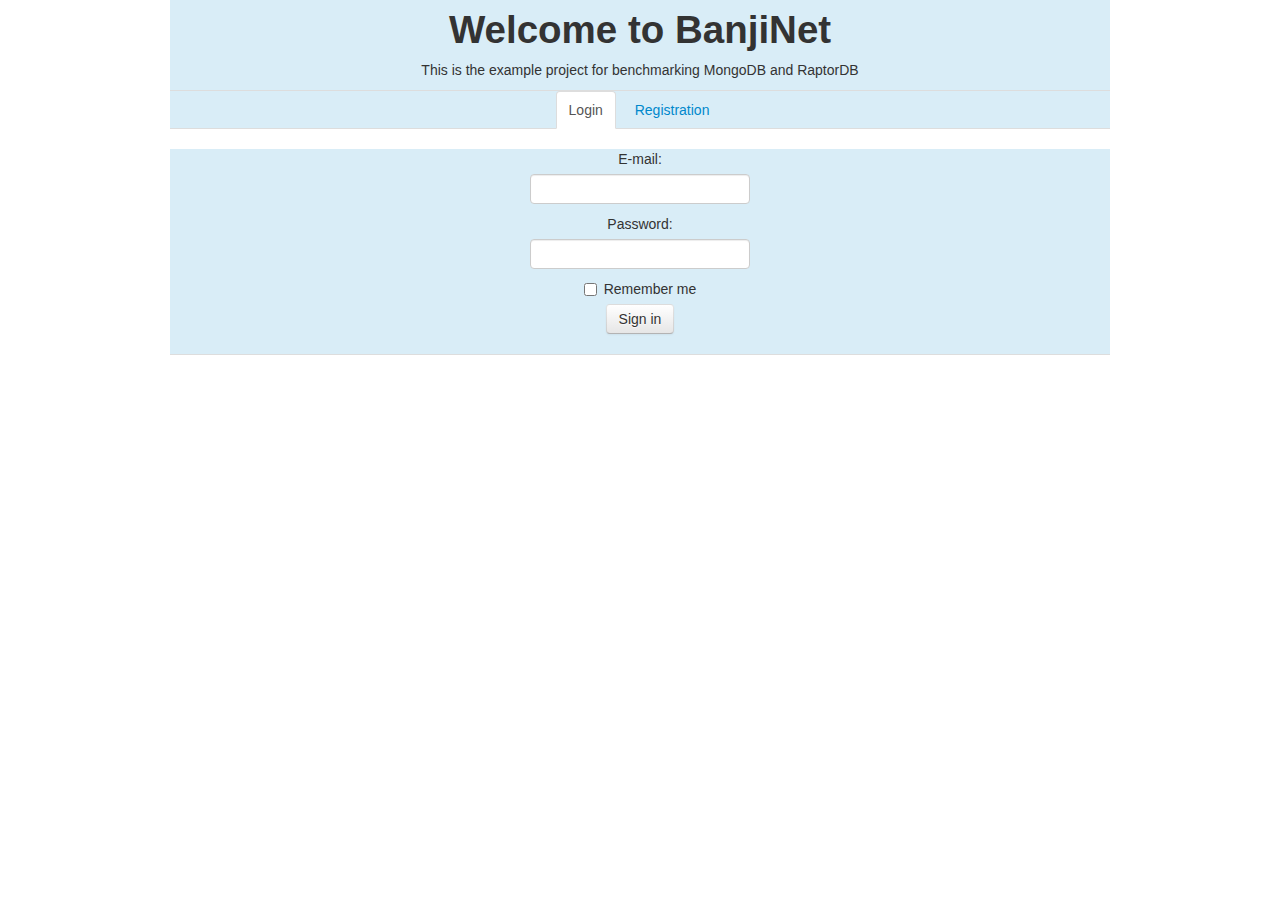
<file: index.html>
<!DOCTYPE html>
<html>
<head>
    <meta http-equiv="X-UA-Compatible" content="IE=edge">
    <meta name="viewport" content="width=device-width, initial-scale=1">
    <title>BanjiNet - Login</title>
    <script src="https://ajax.googleapis.com/ajax/libs/jquery/1.11.3/jquery.min.js"></script>
    <link rel="stylesheet" href="bootstrap/css/bootstrap.min.css">
    <link rel="stylesheet" href="css/login.css">
    <script src="js/loginform.js"></script>
</head>
<body> <!--background="src/backgroundlogin.jpg"-->
    <div class="container text-center nav-tabs">
        <div class="jumbotron">
            <h1>Welcome to BanjiNet</h1>
            <p>This is the example project for benchmarking MongoDB and RaptorDB</p>
        </div>
    </div>
    <div class="container">
        <ul class="nav nav-tabs">
            <li class="active"><a href="#tab1" data-toggle="tab">Login</a></li>
            <li><a href="#tab2" data-toggle="tab">Registration</a></li>
        </ul>
    </div>
    <!--login-->
    <div id="fields" class="tab-content nav-tabs container">
        <div class="tab-pane active" id="tab1">
            <div class="col-lg-6 center-block"><!-- using 1000hz form validator -->
                <form action="php/login.php" id="signin" class="form-vertical" role="form" method="post">
                    <div class="form-group">
                        <label for="emailsignin" class="control-label">E-mail: </label>
                        <input type="email" name="email" class="form-control" id="emailsignin" required>
                    </div>
                    <div class="form-group">
                        <label for="passwordsignin" class="control-label">Password: </label>
                        <input type="password" name="password" class="form-control" id="passwordsignin" required>
                    </div>
                    <div class="checkbox form-inline">
                        <label>
                            <input type="checkbox" name="remember" id="remember"> Remember me
                        </label>
                    </div>
                    <div class="form-group">
                        <input id="signinbtn" type="Button" class="btn btn-default" value="Sign in">
                        <span id="msgsignin">You don't have account please <a href="php/login.php">Sign up</a></span>
                    </div>
                </form>
            </div>
        </div>
        <!--sign up-->
        <div class="tab-pane" id="tab2">
            <div class="col-lg-6 center-block"><!-- using 1000hz form validator -->
                <form id="signup-form" class="form-vertical" role="form" method="post" data-toggle="validator">
                    <div class="form-group">
                        <label for="email" class="control-label">Your email address: </label>
                        <input type="email" name="emails" class="form-control" id="email" value="" required>
                        <div class="help-block with-errors"></div>
                    </div>
                    <div class="form-group">
                        <label for="firstname" class="control-label">Your first name: </label>
                        <input type="text" name="firstnames" class="form-control" id="firstname" data-minlength="2" value="" required>
                        <div class="help-block with-errors"></div>
                    </div>
                    <div class="form-group">
                        <label for="lastname" class="control-label">Your last name: </label>
                        <input type="text" name="lastnames" class="form-control" id="lastname" data-minlength="2" value="" required>
                        <div class="help-block with-errors"></div>
                    </div>
                    <div class="form-group">
                        <label for="password" class="control-label">Choose a password: </label>
                        <input type="password" name="passwords" class="form-control" id="password" data-minlength="6" required>
                        <div class="help-block with-errors"></div>
                    </div>
                    <div class="form-group">
                        <label for="password" class="control-label">Confirm a password: </label>
                        <input type="password" name="passwords" class="form-control" id="repeatedpwd" data-minlength="5" data-match="#password" required>
                        <div class="help-block with-errors"></div>
                    </div>
                    <div class="form-group">
                        <button type="submit" class="btn btn-default">Sign up</button>
                        <span>You already have an account please <a href="index.php">Sign in</a></span>
                    </div>
                </form>
            </div>
        </div>
    </div>
    <script src="https://ajax.googleapis.com/ajax/libs/jquery/1.11.3/jquery.min.js"></script>
    <script src="bootstrap/js/bootstrap.min.js"></script>
</body>
</html>
</file>
<file: css/login.css>
.nav-tabs > li
{
    display: inline-block;
    float: none;
    vertical-align: top;
}

.nav-tabs
{
    text-align: center;
    background-color: #d9edf7;
}

body
{
    background-size: 100%;
    background-repeat: space;
}

#fields
{
    background-color: #d9edf7;
}

#msgsignin
{
    display: none;
}
</file>
